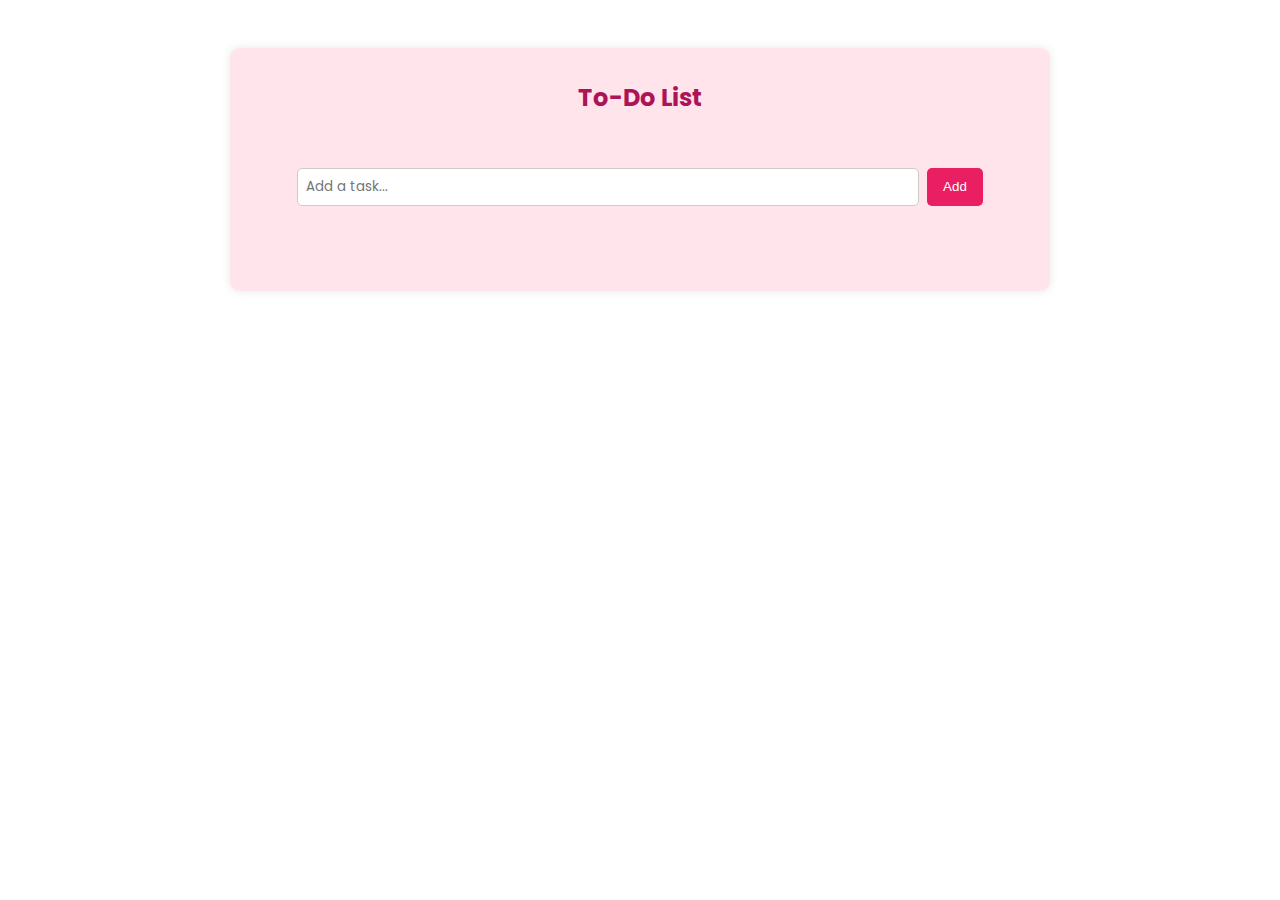
<file: todo.html>
<!DOCTYPE html>
<html lang="en">
<head>
  <meta charset="UTF-8" />
  <meta name="viewport" content="width=device-width, initial-scale=1.0"/>
  <title>To-Do List</title>
  <link rel="stylesheet" href="style.css" />
  <script src="todo.js" defer></script>
</head>
<body>
  <div class="todo-container">
    <h2>To-Do List</h2>
    <form id="todoForm">
      <div class="todo-input-section">
        <input type="text" id="todoInput" placeholder="Add a task..." required />
        <button type="submit">Add</button>
      </div>
    </form>
    <ul class="todo-list" id="todoList"></ul>
  </div>
</body>
</html>
</file>
<file: style.css>
@import url('https://fonts.googleapis.com/css2?family=Poppins&display=swap');

* {
    margin: 0;
    padding: 0;
    box-sizing: border-box;
}

body, input, textarea {
    font-family: "Poppins", sans-serif;
}

.container {
    position: relative;
    width: 100%;
    min-height: 100vh;
    padding: 2rem;
    background-color: azure;
    overflow: hidden;
    display: flex;
    align-items: center;
    justify-content: center;
}

.form {
    width: 100%;
    max-width: 820px;
    background-color: white;
    border-radius: 10px;
    box-shadow: 0 0 20px 1px rgba(0, 0, 0, 0.1);
    z-index: 1000;
    overflow: hidden;
    display: grid;
    grid-template-columns: repeat(2, 1fr);
}

.contact-form {
    background-color: #e91e63; /* Pink */
    position: relative;
}

.circle {
    border-radius: 50%;
    background: linear-gradient(135deg, transparent 20%, #ad1457); /* Darker pink */
    position: absolute;
}

.circle.one {
    width: 130px;
    height: 130px;
    top: 130px;
    right: -49px;
}

.circle.two {
    width: 80px;
    height: 80px;
    top: 10px;
    right: 30px;
}

.contact-form::before {
    content: "";
    position: absolute;
    width: 26px;
    height: 26px;
    background-color: #e91e63;
    transform: rotate(45deg);
    top: 50px;
    left: -13px;
}

form {
    padding: 2.3rem 2.2rem;
    z-index: 10;
    overflow: hidden;
    position: relative;
}

.title {
    color: aliceblue;
    font-weight: 500;
    font-size: 1.5rem;
    line-height: 1;
    margin-bottom: 0.7rem;
}

.input-container {
    position: relative;
    margin: 1rem 0;
}

.input {
    width: 100%;
    outline: none;
    border: 2px solid #fafafa;
    background: none;
    padding: 0.6rem 1.2rem;
    color: #fff;
    font-weight: 500;
    font-size: 0.95rem;
    letter-spacing: 0.5px;
    border-radius: 25px;
    transition: 0.3s;
}

textarea.input {
    padding: 0.8rem 1.2rem;
    min-height: 150px;
    border-radius: 22px;
    resize: none;
    overflow-y: auto;
}

.input-container label {
    position: absolute;
    top: 50%;
    left: 15px;
    transform: translateY(-50%);
    padding: 0 0.4rem;
    color: #fafafa;
    font-size: 0.9rem;
    font-weight: 400;
    pointer-events: none;
    z-index: 1000;
    transition: 0.5s;
}

.input-container.textarea label {
    top: 1rem;
    transform: translateY(0);
}

.btn {
    padding: 0.6rem 1.3rem;
    background-color: #fff;
    border: 2px solid #fafafa;
    font-size: 0.95rem;
    color: #e91e63; /* Pink */
    line-height: 1;
    border-radius: 25px;
    outline: none;
    cursor: pointer;
    transition: 0.3s;
    margin: 0;
}

.btn:hover {
    background-color: transparent;
    color: #fff;
}

.input-container span {
    position: absolute;
    top: 0;
    left: 25px;
    transform: translateY(-50%);
    font-size: 0.8rem;
    padding: 0 0.4rem;
    color: transparent;
    pointer-events: none;
    z-index: 500;
}

.input-container span:before,
.input-container span:after {
    content: "";
    position: absolute;
    width: 10%;
    opacity: 0;
    transition: 0.3s;
    height: 5px;
    background-color: #e91e63;
    top: 50%;
    transform: translateY(-50%);
}

.input-container span:before {
    left: 50%;
}

.input-container span:after {
    right: 50%;
}

.input-container.focus label {
    top: 0;
    transform: translateY(-50%);
    left: 25px;
    font-size: 0.8rem;
}

.input-container.focus span:before,
.input-container.focus span:after {
    width: 50%;
    opacity: 1;
}

.contact-info {
    padding: 2.3rem 2.2rem;
    position: relative;
}

.contact-info .title {
    color: #e91e63;
}

.text {
    color: #333;
    margin: 1.5rem 0 2rem 0;
}

.information {
    display: flex;
    color: #555;
    margin: 0.7rem 0;
    align-items: center;
    font-size: 0.95rem;
}

.information .icon {
    color: #e91e63;
    font-size: 18px;
    margin-right: 10px;
}

.icon {
    width: 28px;
    margin-right: 0.95rem;
}

.social-media {
    padding: 2rem 0 0 0;
}

.social-media p {
    color: #333;
}

.social-icons {
    display: flex;
    margin-top: 0.5rem;
}

.social-icons a {
    width: 35px;
    height: 35px;
    border-radius: 5px;
    background: linear-gradient(45deg, #e91e63, #ad1457);
    color: #fff;
    text-align: center;
    line-height: 35px;
    margin-right: 0.5rem;
    transition: 0.3s;
}

.social-icons a:hover {
    transform: scale(1.05);
}

.contact-info:before {
    content: "";
    position: absolute;
    width: 100px;
    height: 100px;
    border: 22px solid #e91e63;
    border-radius: 50%;
    bottom: -77px;
    right: 50px;
    opacity: 0.3;
}

.big-circle {
    position: absolute;
    width: 500px;
    height: 500px;
    border-radius: 50%;
    background: linear-gradient(to bottom, #f48fb1, #ad1457);
    bottom: 50%;
    right: 50%;
    transform: translate(-50%, -50%);
}

.big-circle:after {
    content: "";
    position: absolute;
    width: 360px;
    height: 360px;
    background-color: #fafafa;
    border-radius: 50%;
    top: calc(50% - 180px);
    left: calc(50% - 180px);
}

.square {
    position: absolute;
    height: 400px;
    top: 50%;
    left: 50%;
    transform: translate(181%, 11%);
    opacity: 0.2;
}

@media (max-width: 850px) {
    .form {
        grid-template-columns: 1fr;
    }
    .contact-info:before {
        bottom: initial;
        top: -75px;
        right: 65px;
        transform: scale(0.95);
    }
    .contact-form:before {
        top: -13px;
        left: initial;
        right: 70px;
    }
    .square {
        transform: translate(140%, 43%);
        height: 350px;
    }
    .big-circle {
        bottom: 75%;
        transform: scale(0.9) translate(-40%, 30%);
    }
    .text {
        margin: 1rem 0 1.5rem 0;
    }
    .social-media {
        padding: 1.5rem 0 0 0;
    }
}

@media (max-width: 480px) {
    .container {
        padding: 1.5rem;
    }
    .contact-info:before {
        display: none;
    }
    .square,
    .big-circle {
        display: none;
    }
    form,
    .contact-info {
        padding: 1.7rem 1.6rem;
    }
    .text,
    .information,
    .social-media p {
        font-size: 0.8rem;
    }
    .title {
        font-size: 1.15rem;
    }
    .social-icons a {
        width: 30px;
        height: 30px;
        line-height: 30px;
    }
    .icon {
        font-size: 23px;
    }
    .input {
        padding: 0.45rem 1.2rem;
    }
    .btn {
        padding: 0.45rem 1.2rem;
    }
}

/* To-Do List Styles with pink theme */

.todo-container {
    max-width: 820px;
    margin: 3rem auto;
    background-color: #ffe4ec;
    border-radius: 10px;
    box-shadow: 0 0 10px rgba(0, 0, 0, 0.1);
    padding: 2rem;
}

.todo-container h2 {
    color: #ad1457;
    margin-bottom: 1rem;
    text-align: center;
}

.todo-input-section {
    display: flex;
    gap: 0.5rem;
    margin-bottom: 1rem;
}

.todo-input-section input {
    flex: 1;
    padding: 0.5rem;
    border: 1px solid #ccc;
    border-radius: 5px;
}

.todo-input-section button {
    padding: 0.5rem 1rem;
    background-color: #e91e63;
    color: white;
    border: none;
    border-radius: 5px;
    cursor: pointer;
}

.todo-input-section button:hover {
    background-color: #c2185b;
}

.todo-list {
    list-style-type: none;
    padding: 0;
}

.todo-item {
    background-color: #fff;
    padding: 0.6rem 1rem;
    margin-bottom: 0.5rem;
    border: 1px solid #ddd;
    border-radius: 5px;
    display: flex;
    justify-content: space-between;
    align-items: center;
}

.delete-btn {
    background: none;
    border: none;
    font-size: 1.2rem;
    color: #e91e63;
    cursor: pointer;
}
</file>
